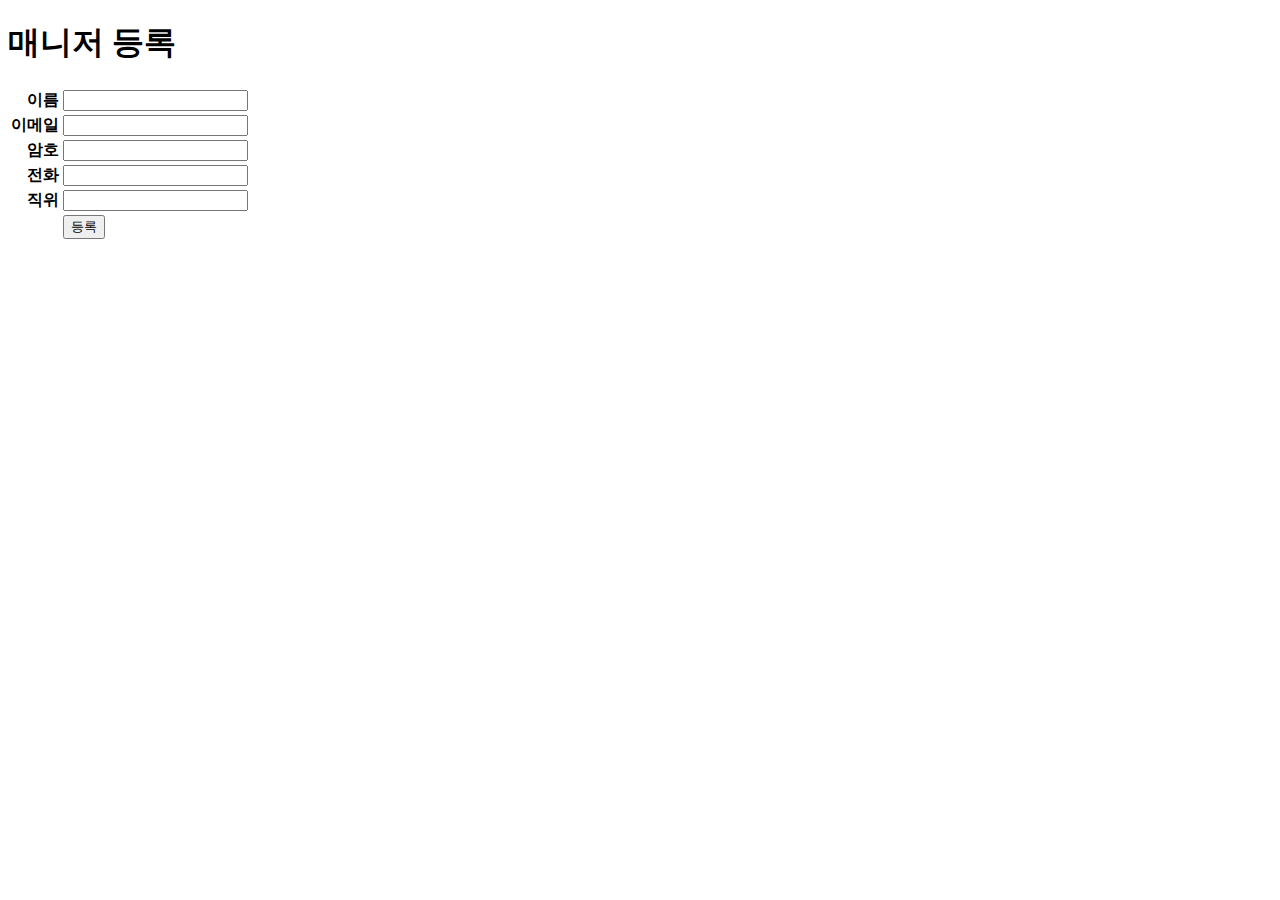
<file: java110-project/src/main/webapp/manager/form.html>
<!DOCTYPE html>
<html>
<head>
<meta charset="UTF-8">
<title>매니저 관리</title>
<style>
th{
    text-align: right;
}
</style>
</head>
<body>
<h1>매니저 등록</h1>

<form action='add' method='post'> 
<table>
<tbody>
<tr>
    <th>이름</th>
    <td><input type='text' name='name'></td>
</tr>
<tr>
    <th>이메일</th>
    <td><input type='email' name='email'></td>
</tr>
<tr>
    <th>암호</th>
    <td><input type='password' name='password'></td>
</tr>
<tr>
    <th>전화</th>
    <td><input type='tel' name='tel'></td>
</tr>
<tr>
    <th>직위</th>
    <td><input type='text' name='position'></td>
</tr>
<tr>
    <th></th>
    <td><button>등록</button></td> <!-- button 타입생략시 submit임 -->
</tr>
</tbody>
</table>
</form>

</body>
</html>
</file>
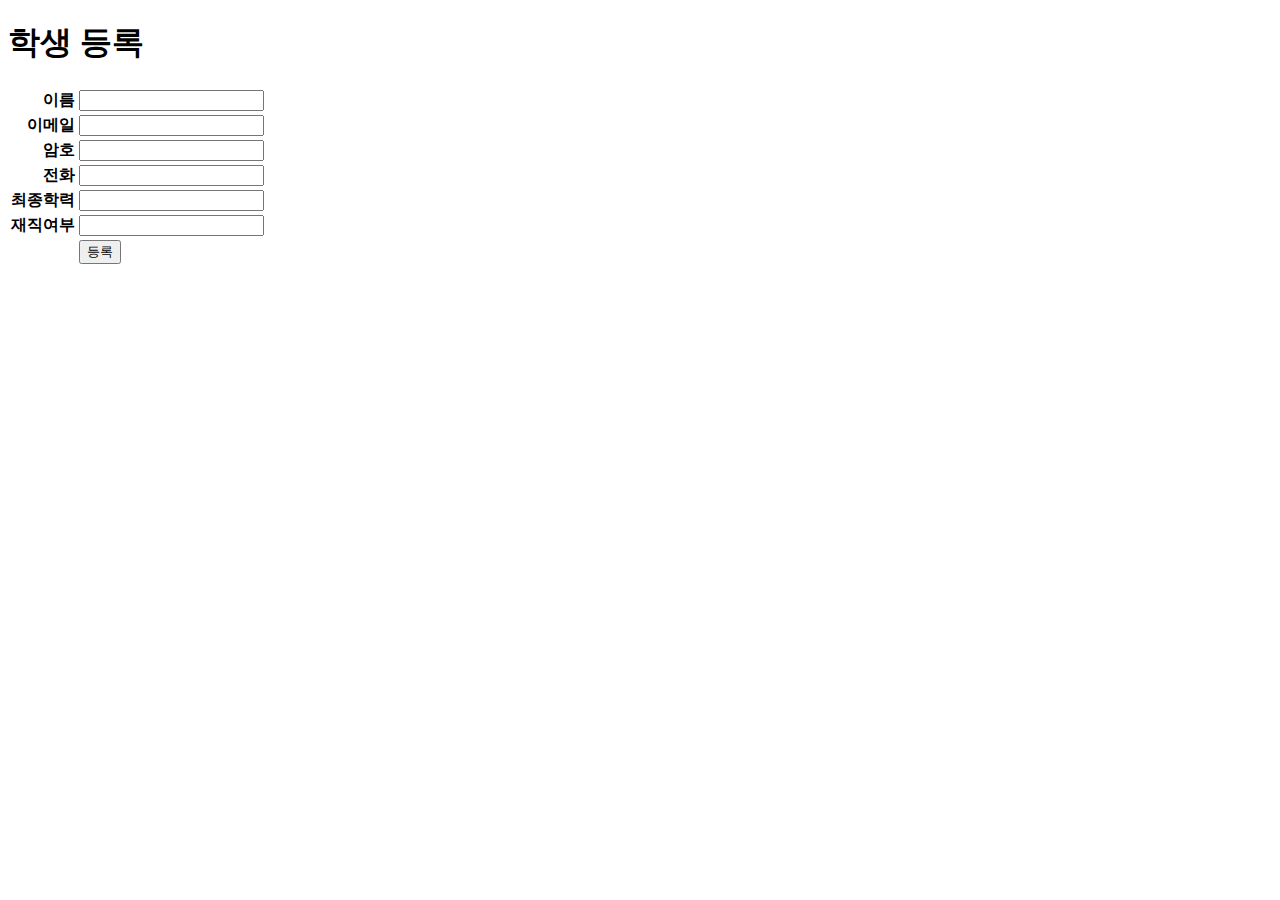
<file: java110-project/src/main/webapp/student/form.html>
<!DOCTYPE html>
<html>
<head>
<meta charset="UTF-8">
<title>학생 관리</title>
<style>
th{
    text-align: right;
}
</style>
</head>
<body>
<h1>학생 등록</h1>

<form action='add' method='post'> 
<table>
<tbody>
<tr>
    <th>이름</th>
    <td><input type='text' name='name'></td>
</tr>
<tr>
    <th>이메일</th>
    <td><input type='email' name='email'></td>
</tr>
<tr>
    <th>암호</th>
    <td><input type='password' name='password'></td>
</tr>
<tr>
    <th>전화</th>
    <td><input type='tel' name='tel'></td>
</tr>
<tr>
    <th>최종학력</th>
    <td><input type='text' name='school'></td>
</tr>
<tr>
    <th>재직여부</th>
    <td><input type='text' name='working'></td>
</tr>
<tr>
    <th></th>
    <td><button>등록</button></td> <!-- button 타입생략시 submit임 -->
</tr>
</tbody>
</table>
</form>

</body>
</html>
</file>
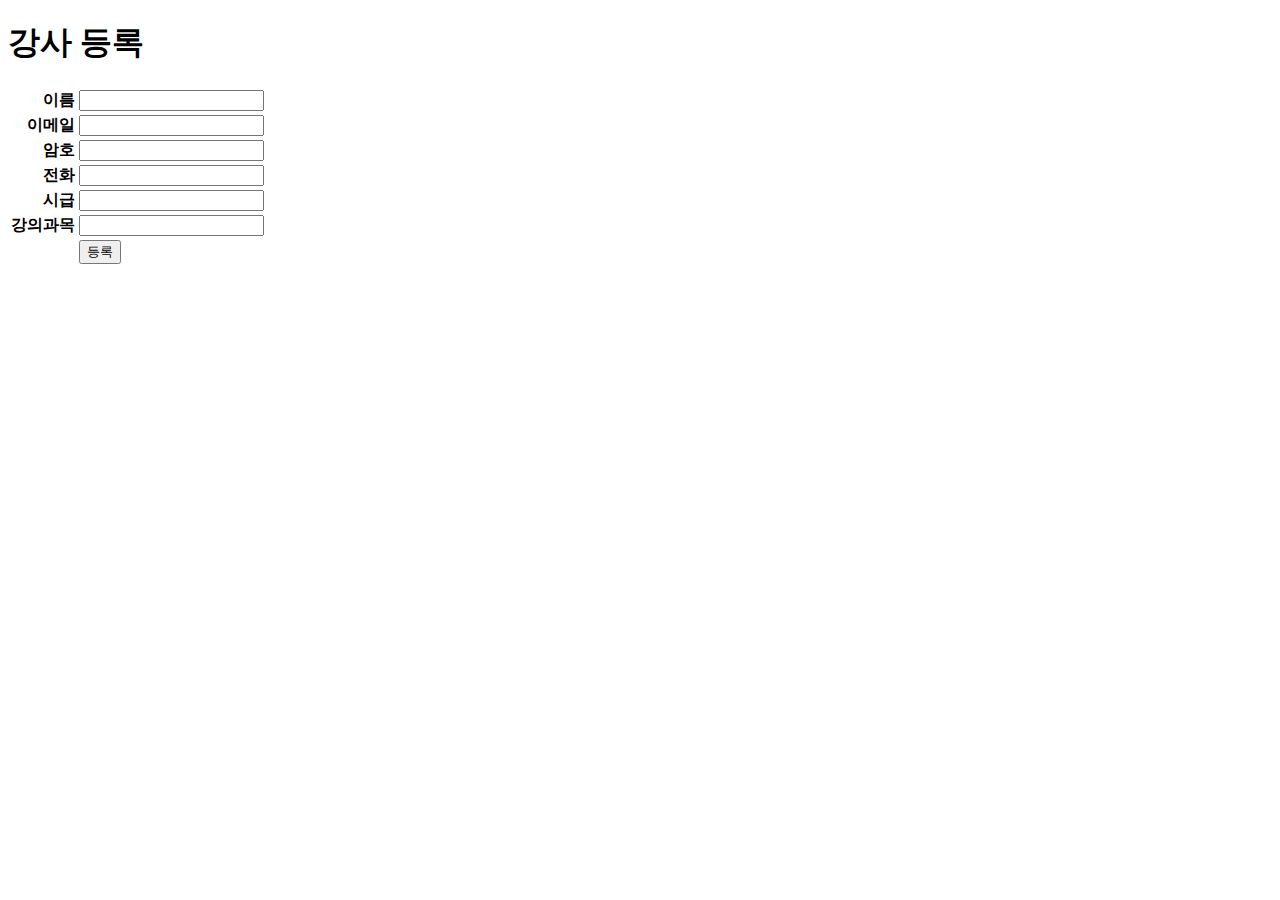
<file: java110-project/src/main/webapp/teacher/form.html>
<!DOCTYPE html>
<html>
<head>
<meta charset="UTF-8">
<title>강사 관리</title>
<style>
th{
    text-align: right;
}
</style>
</head>
<body>
<h1>강사 등록</h1>

<form action='add' method='post'> 
<table>
<tbody>
<tr>
    <th>이름</th>
    <td><input type='text' name='name'></td>
</tr>
<tr>
    <th>이메일</th>
    <td><input type='email' name='email'></td>
</tr>
<tr>
    <th>암호</th>
    <td><input type='password' name='password'></td>
</tr>
<tr>
    <th>전화</th>
    <td><input type='tel' name='tel'></td>
</tr>
<tr>
    <th>시급</th>
    <td><input type='text' name='pay'></td>
</tr>
<tr>
    <th>강의과목</th>
    <td><input type='text' name='subjects'></td>
</tr>
<tr>
    <th></th>
    <td><button>등록</button></td> <!-- button 타입생략시 submit임 -->
</tr>
</tbody>
</table>
</form>

</body>
</html>
</file>
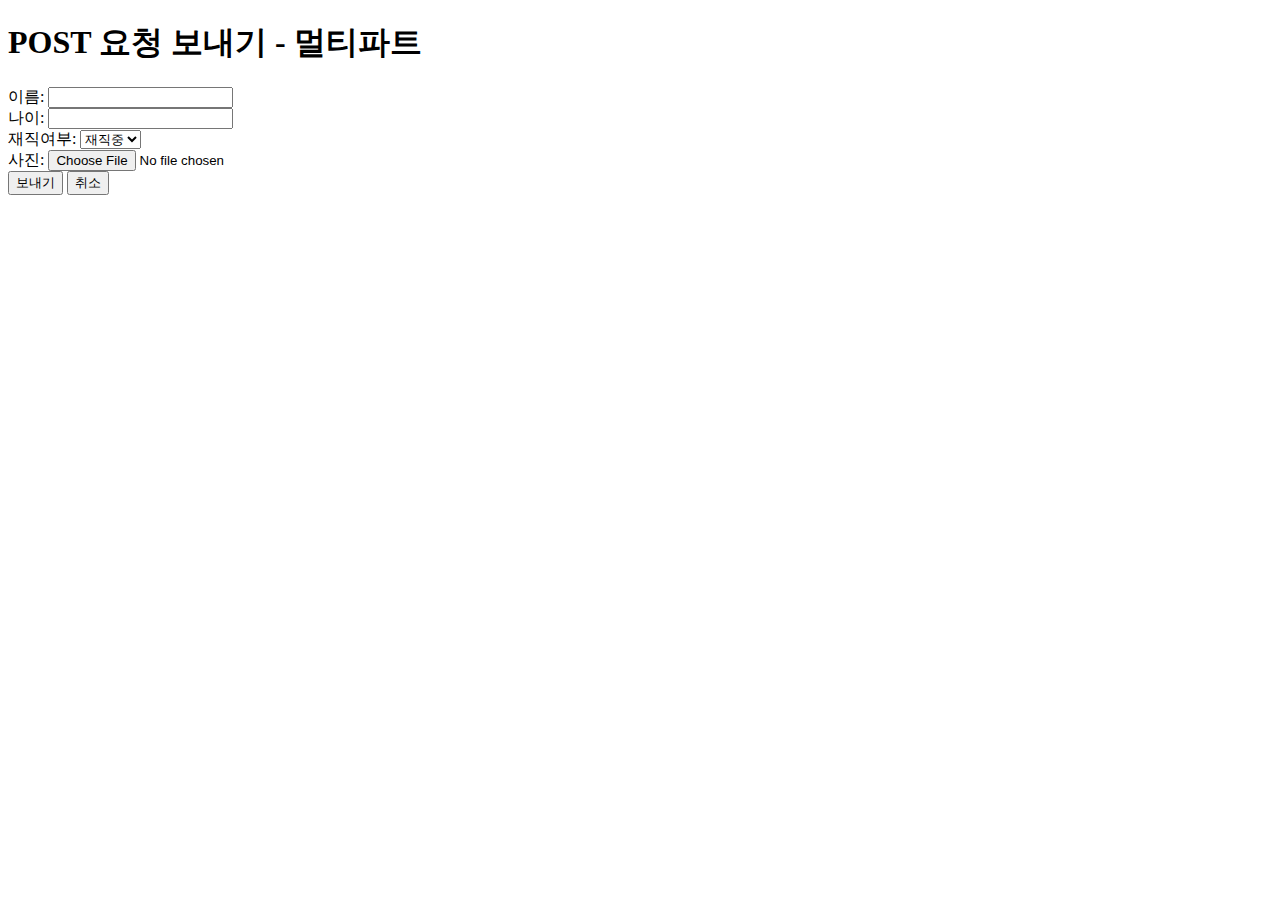
<file: java110-servlet/src/main/webapp/ex04/file.html>
<!DOCTYPE html>
<html>
<head>
<meta charset="UTF-8">
<title>멀티파트 요청</title>
</head>
<body>
<h1>POST 요청 보내기 - 멀티파트</h1>
<!--
파일을 업로드 하려면 파일 전송 방식(데이터 인코딩 방식)을
멀티파트 형식으로 지정해야 한다. 

enctype 속성:
=> 기본 값은 application/x-www-form-urlencoded 이다.
=> 파일을 전송하려면 multipart/form-data 로 설정해야 한다.

멀티파트로 전송하려면 반드시 "post"방식이어야 한다.
 -->
<form action="servlet03" method="post" enctype="multipart/form-data">
이름: <input type="text" name="name"><br>
나이: <input type="number" name="age"><br>
재직여부: <select name="working">
    <option value="true">재직중</option>
    <option value="false">미취업</option>
</select><br>
사진: <input type="file"><br>
<input type="submit" value="보내기">
<input type="reset" value="취소">
</form>
</body>
</html>
</file>
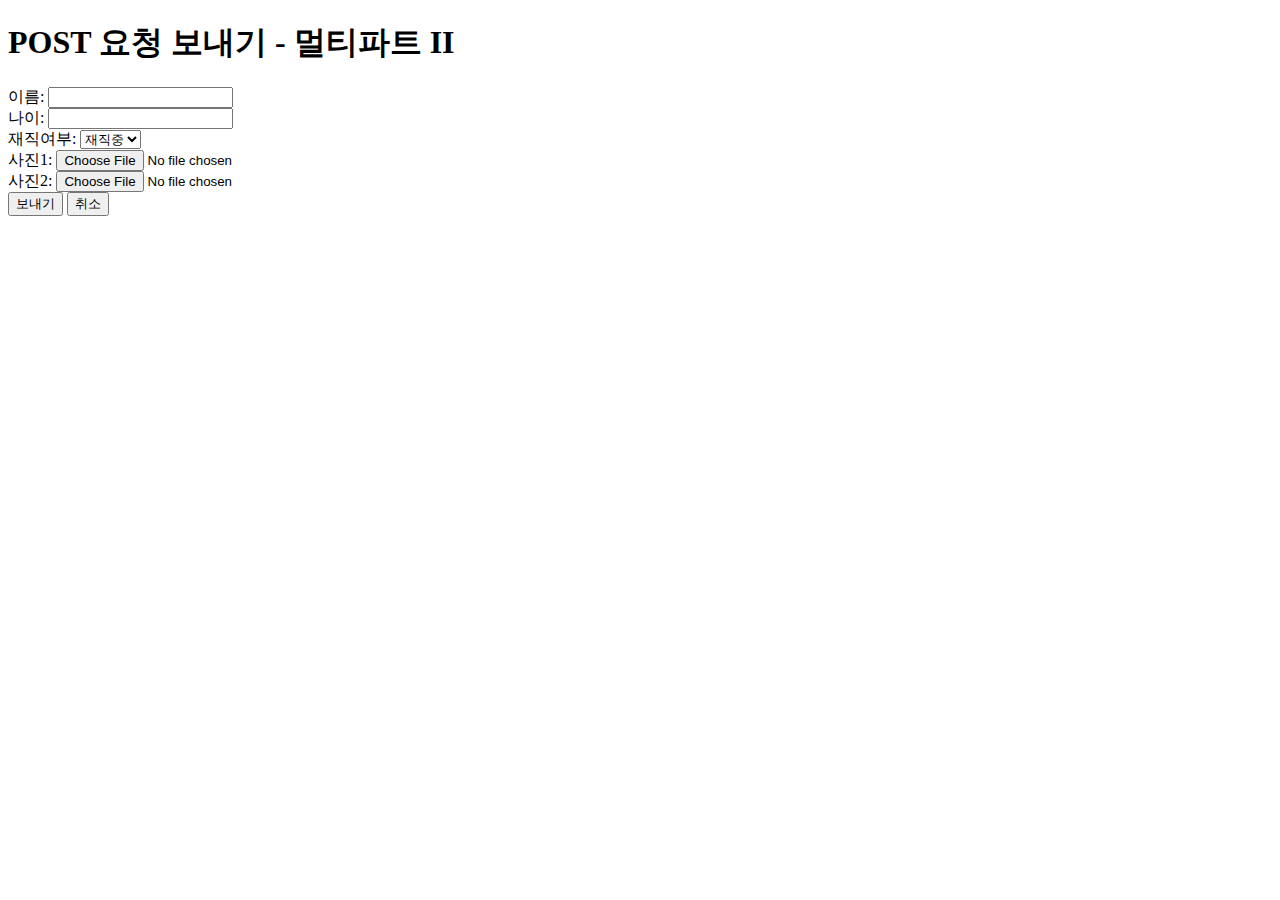
<file: java110-servlet/src/main/webapp/ex04/file2.html>
<!DOCTYPE html>
<html>
<head>
<meta charset="UTF-8">
<title>멀티파트 요청</title>
</head>
<body>
<h1>POST 요청 보내기 - 멀티파트 II</h1>
<!-- 
 파일을 업로드 하려면 파일 전송 방식(데이터 인코딩 방식)을
 멀티파트 형식으로 지정해야 한다.
 enctype 속성:
=> 기본 값은  application/x-www-form-urlencoded 이다.
=> 파일을 전송하려면 multipart/form-data 로 설정해야 한다.
 멀티파트로 전송하려면 반드시 "post" 방식이어야 한다.
 -->
<form action="servlet04" 
      method="post" 
      enctype="multipart/form-data">
      
이름: <input type="text" name="name"><br>
나이: <input type="number" name="age"><br>
재직여부: <select name="working">
    <option value="true">재직중</option>
    <option value="false">미취업</option>
</select><br>
사진1: <input type="file" name="file1"><br>
사진2: <input type="file" name="file2"><br>
<input type="submit" value="보내기">
<input type="reset" value="취소">
 </form>
</body>
</html>
</file>
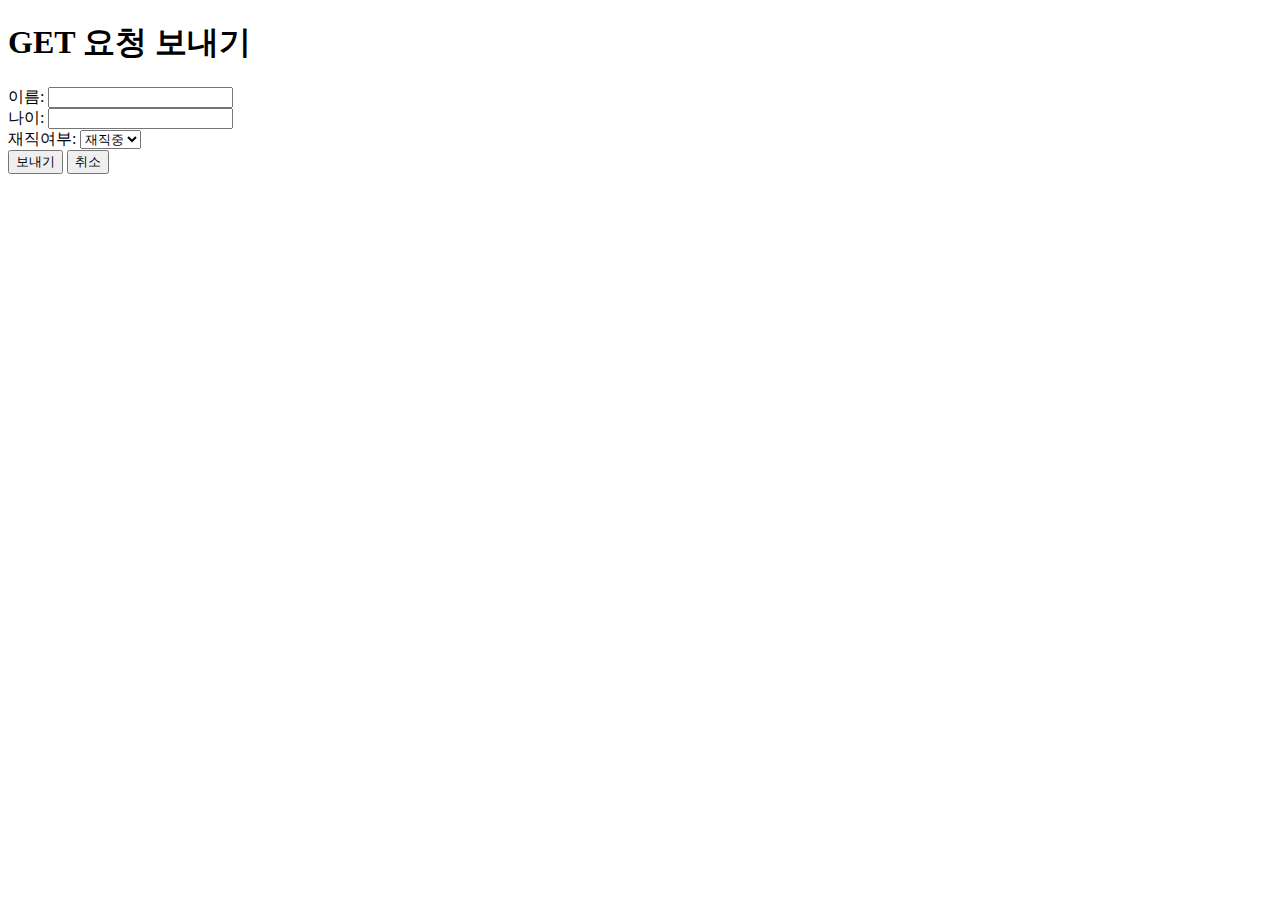
<file: java110-servlet/src/main/webapp/ex04/get.html>
<!DOCTYPE html>
<html>
<head>
<meta charset="UTF-8">
<title>GET 요청</title>
</head>
<body>
<h1>GET 요청 보내기</h1>
<!-- 
action 속성:
=> 현재 HTML의 경로와 서버에 요청하는 자원의 경로가 일치한 부분이 있다면
       그 부분을 생략하여 상대 경로로 표시하는 것이 유지보수에 좋다.
=> 예)
   현재 경로: http://localhost:8888/ex04/get.html
   요청 경로: http://localhost:8888/ex04/servlet02
  즉 같은 폴더이기 때문에 : servlet02

method 속성:
=> 생략하면 기본 값이 get 이다.
=> get 또는 post를 지정할 수 있다.
 -->
<form action="servlet01" method="get">
이름: <input type="text" name="name"><br>
나이: <input type="number" name="age"><br>
재직여부: <select name="working">
    <option value="true">재직중</option>
    <option value="false">미취업</option>
</select><br>
<input type="submit" value="보내기">
<input type="reset" value="취소">
</form>
</body>
</html>
</file>
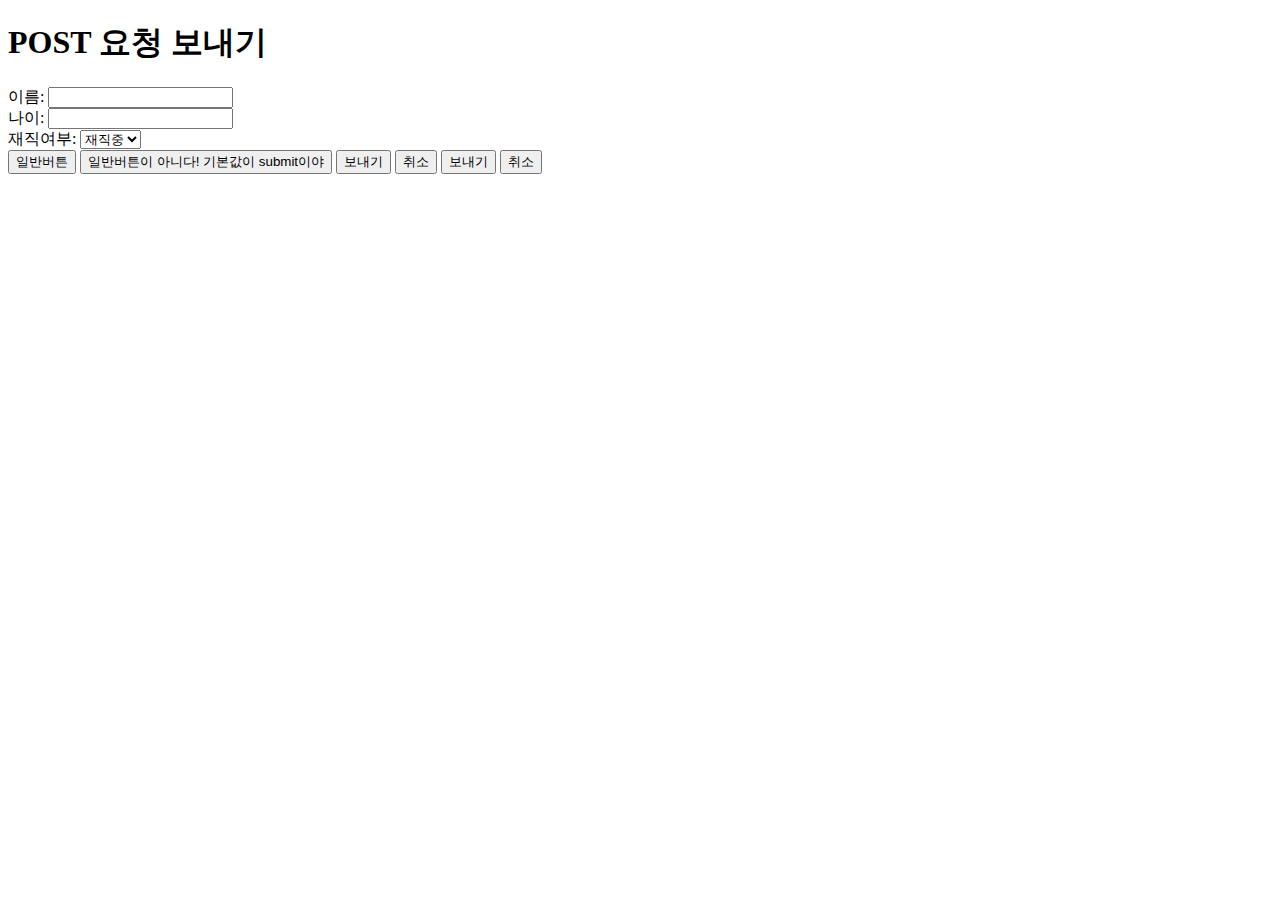
<file: java110-servlet/src/main/webapp/ex04/post.html>
<!DOCTYPE html>
<html>
<head>
<meta charset="UTF-8">
<title>POST 요청</title>
</head>
<body>
<h1>POST 요청 보내기</h1>
<!-- 
action 속성:
=> 현재 HTML의 경로와 서버에 요청하는 자원의 경로가 일치한 부분이 있다면
       그 부분을 생략하여 상대 경로로 표시하는 것이 유지보수에 좋다.
=> 예)
   현재 경로: http://localhost:8888/ex04/post.html
   요청 경로: http://localhost:8888/ex04/servlet02
  즉 같은 폴더이기 때문에 : servlet02
  
method 속성:
=> 생략하면 get이다.
=> get 또는 post를 지정할 수 있다.
 -->
<form action="servlet02" method="post">
이름: <input type="text" name="name"><br>
나이: <input type="number" name="age"><br>
재직여부: <select name="working">
    <option value="true">재직중</option>
    <option value="false">미취업</option>
</select><br>
<button type="button">일반버튼</button>
<button>일반버튼이 아니다! 기본값이 submit이야</button> 
<button type="submit">보내기</button> 
<button type="reset">취소</button>
<input type="submit" value="보내기">
<input type="reset" value="취소">
</form>
</body>
</html>
</file>
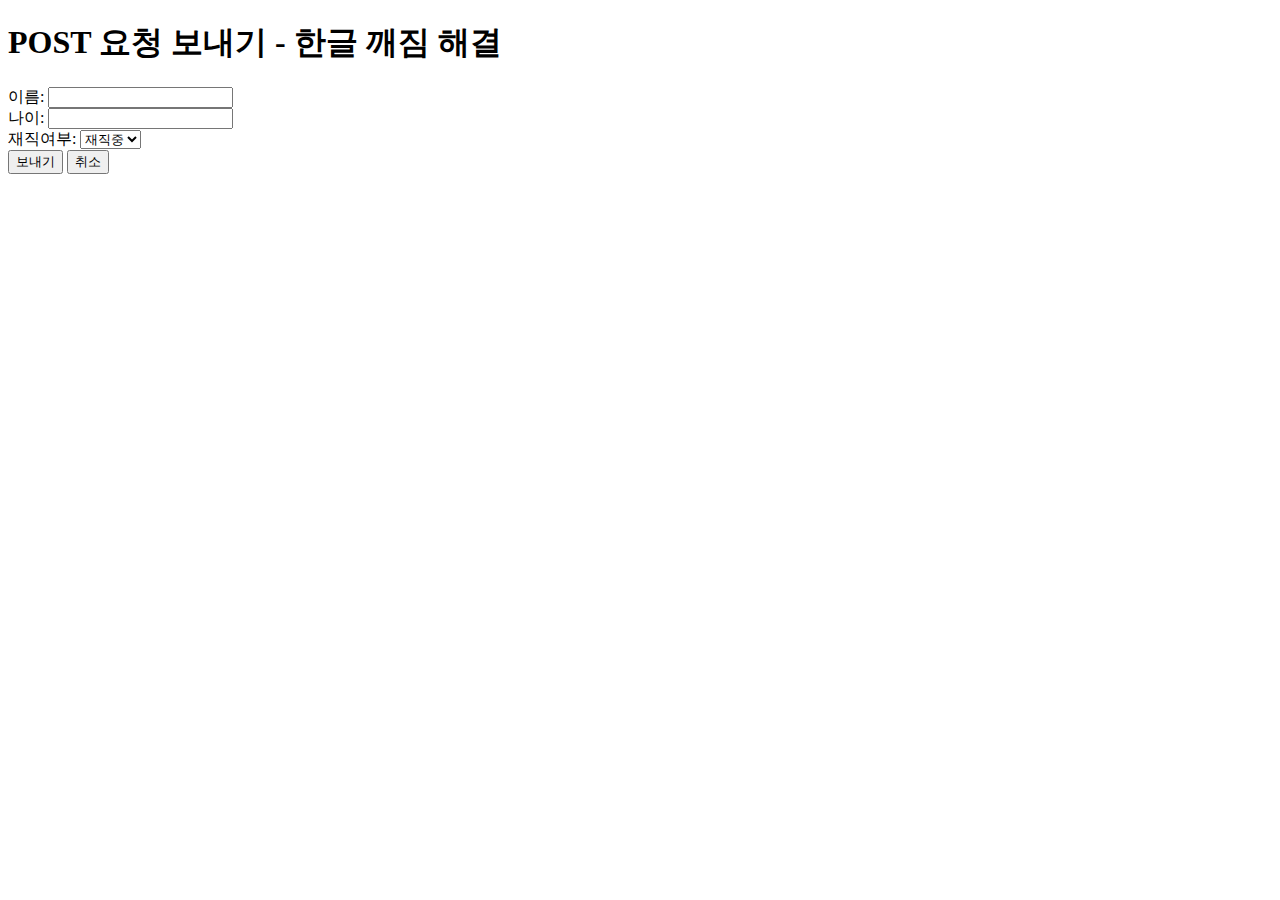
<file: java110-servlet/src/main/webapp/ex04/post2.html>
<!DOCTYPE html>
<html>
<head>
<meta charset="UTF-8">
<title>POST 요청</title>
</head>
<body>
<h1>POST 요청 보내기 - 한글 깨짐 해결</h1>
<!-- 
action 속성: 
=> 현재 HTML의 경로와 서버에 요청하는 자원의 경로가 일치한 부분이 있다면 
   그 부분을 생략하여 상대 경로로 표시하는 것이 유지보수에 좋다.
=> 예)
   현재 경로: http://localhost:8888/ex04/post2.html
   요청 경로: http://localhost:8888/ex04/servlet05
   즉 같은 폴더이기 때문에 : servlet05
   
method 속성:
=> 생략하면 get이다.
=> get 또는 post를 지정할 수 있다. 
 -->
<form action="servlet05" method="post">
이름: <input type="text" name="name"><br>
나이: <input type="number" name="age"><br>
재직여부: <select name="working">
    <option value="true">재직중</option>
    <option value="false">미취업</option>
</select><br>
<button type="submit">보내기</button>
<button type="reset">취소</button>
</form>
</body>
</html>
</file>
